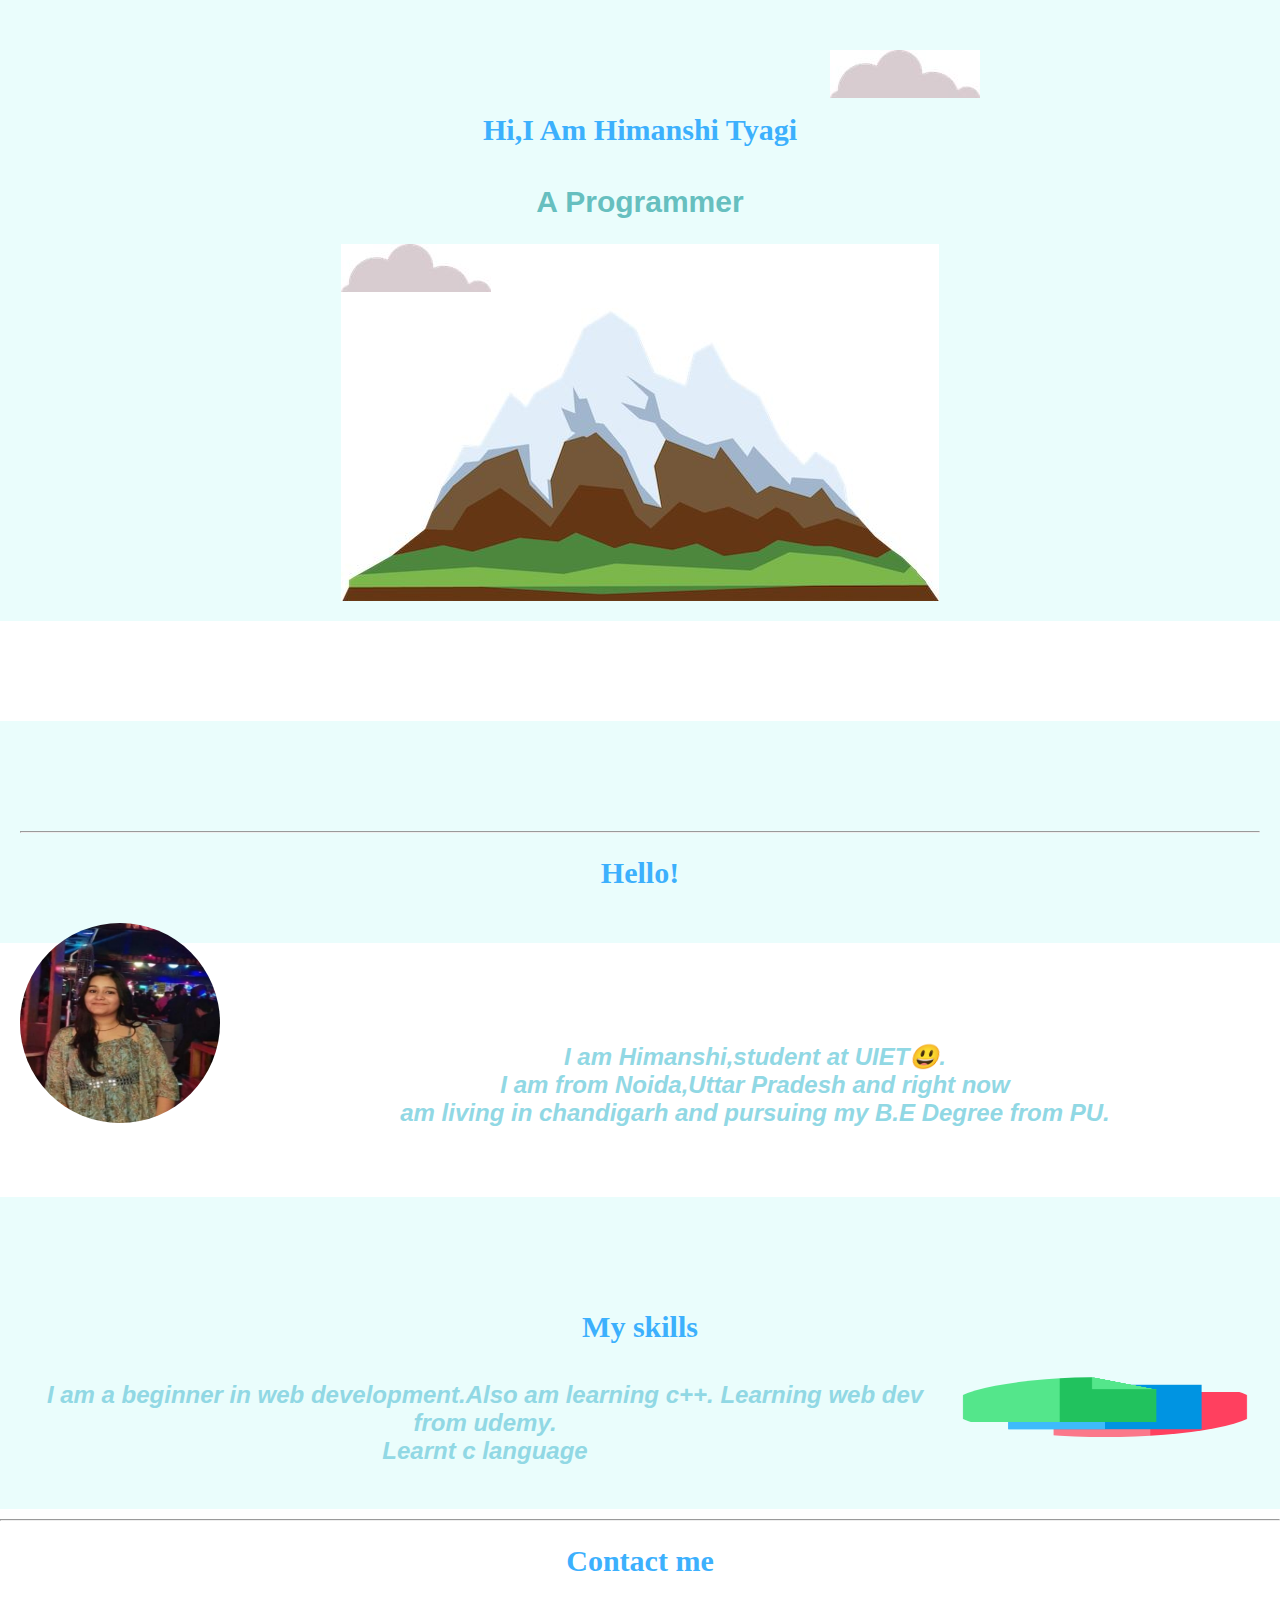
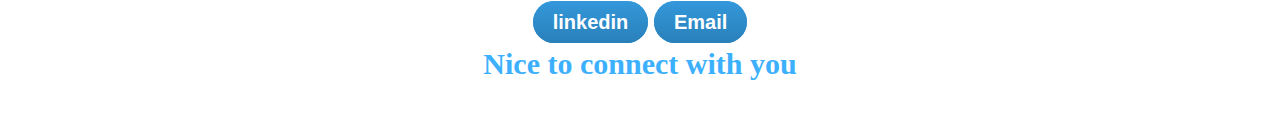
<file: index.html>
<html>
    <head>
        <title>Himanshi tyagi</title>
        <link rel="stylesheet"  href="stylesnew.css"> 
        <link rel="icon" href="my favicon.ico">
    </head>
    <body>
        
        
            
            
            <div class="top-container">
                <img  class="top-cloud" src="cloud1.jpeg" alt="cloud">
                <b><H1>Hi,I Am Himanshi Tyagi</H1></b>
                <h2><b>A Programmer</h2></b>
                <img class="bottom-cloud" src="cloud1.jpeg" alt="cloud">
                <img src="newmoun.jpeg" alt="mountain">
        </div>
<div class="middle"><hr>
    <h1 ><b>Hello!</b></h1>
    <img Class="myself" src="WhatsApp Image 2023-01-15 at 16.06.02.jpeg" alt="myself">
    </div>
    <p>I am Himanshi,student at UIET😃.<br>I am from Noida,Uttar Pradesh and right now<br> am living in chandigarh and pursuing my B.E Degree from PU.
    </p>
    
    
    <br>
    <br>
    
    <div class="bottom-container"><h1 class="contact me">My skills</h1>
    
    
        <img  class="blank"src="blank-page.png" > 
        <p> I am a beginner in web development.Also am learning c++.
            Learning web dev from udemy.<br> 
            Learnt c language
        </p> </div>
        <hr>
        <h1 Class="contact me"><b>Contact me</b></h1>
        <a href="https://www.linkedin.com/in/himanshi-tyagi-0332a8237" class="btn">linkedin</a>
        <a href="mailto:tyagihimanshi2024@gmaail.com" class="btn1">Email</a>
        <h1 class="contact me">Nice to connect with you</h1>

   


        
</body>
</html>
</file>
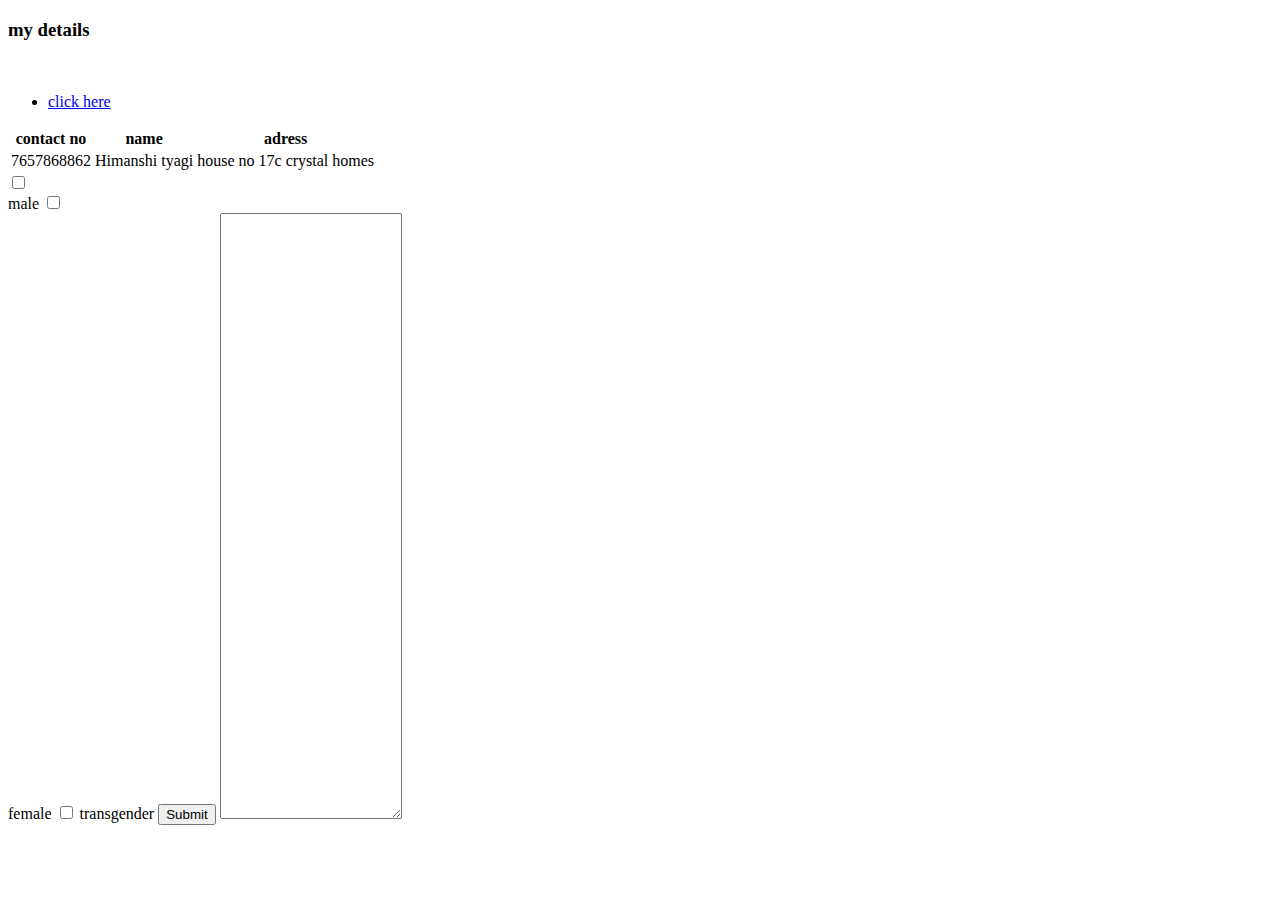
<file: details.html>
<!DOCTYPE html>
<html>
    <head>
        <title>details</title>
    </head>
    <body>
        <h3>my details</h3><br>
        <table>
        <tr>
            <th>contact no</th>
            <th>name</th>
            <th>adress</th></tr>
            <tr>
        
                <td>7657868862</td>
                <td>Himanshi tyagi</td>
                <td>house no 17c crystal homes</td>
            </tr>
            <ul>
                <li><a href="https://www.google.com/search?sxsrf=ALiCzsblc6YwuN5k2l5jaEzlUCPvVWN24A:1672434767088&q=New+Year%27s+Eve+2022&oi=ddle&ct=207425699&hl=en-GB&sa=X&ved=0ahUKEwiDlM2BoaL8AhXxUGwGHfpzBfUQPQgC&biw=790&bih=572&dpr=1">click here</a></li>
            </ul>
            </table>
            <form action>
                <input type="checkbox">
                <br>
                <label>male</label>
                <input type="checkbox">
                <br>
                <label>female</label>
                <input type="checkbox">
                <label>transgender</label>
                <input type="submit" >
                <textarea name="name"rows="40" coloum="40">
                </textarea>
                

            </form>

        
    </body>
</html>
</file>
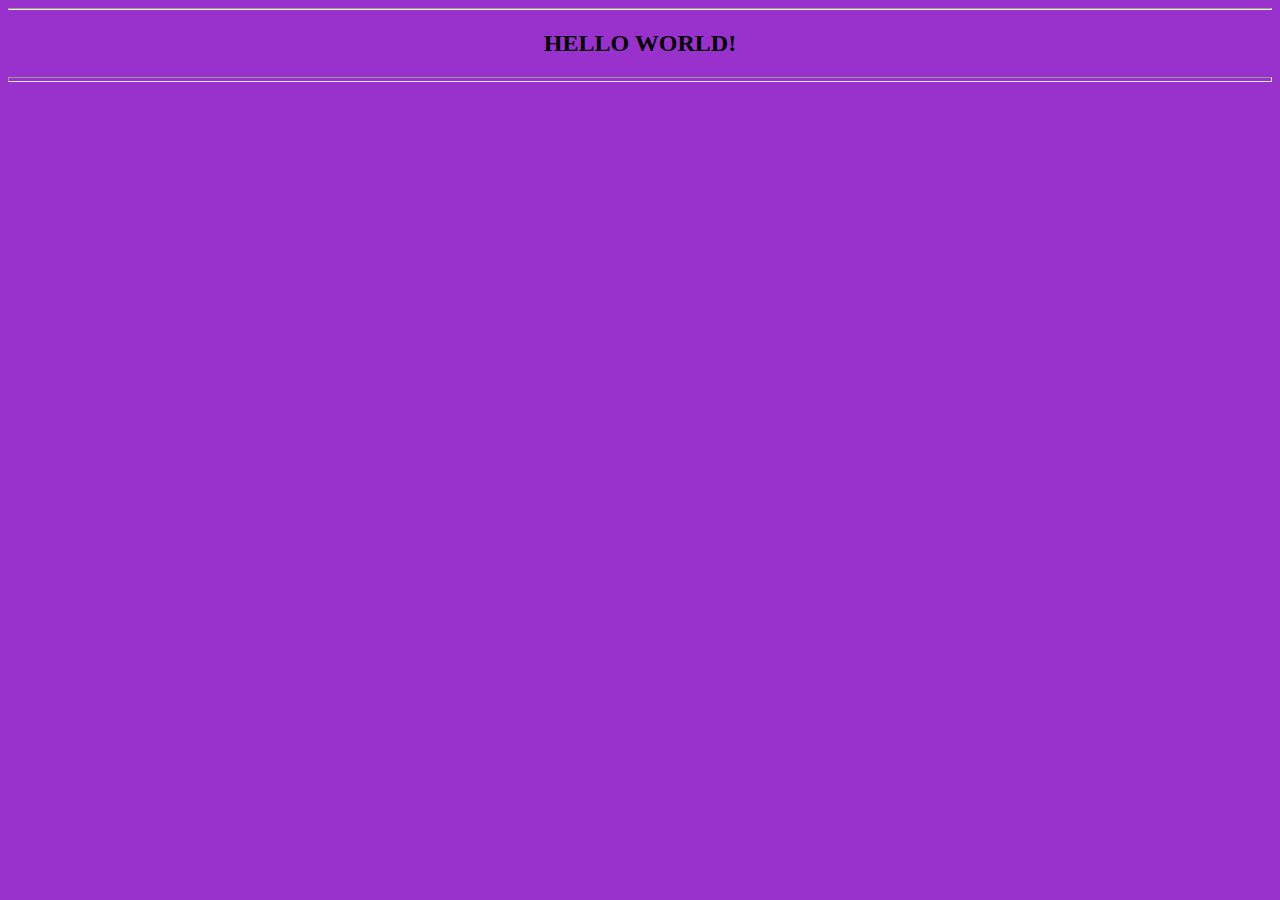
<file: hello world.html>
<!DOCTYPE html>
<html>
    <head>
        <title> html</title>
        </head>
        <body style="background-color: darkorchid;">
            <center>
            <hr >
            <h2>HELLO WORLD!</h2>
            <hr size="5">
            </center>
        </body>
        </html>
</file>
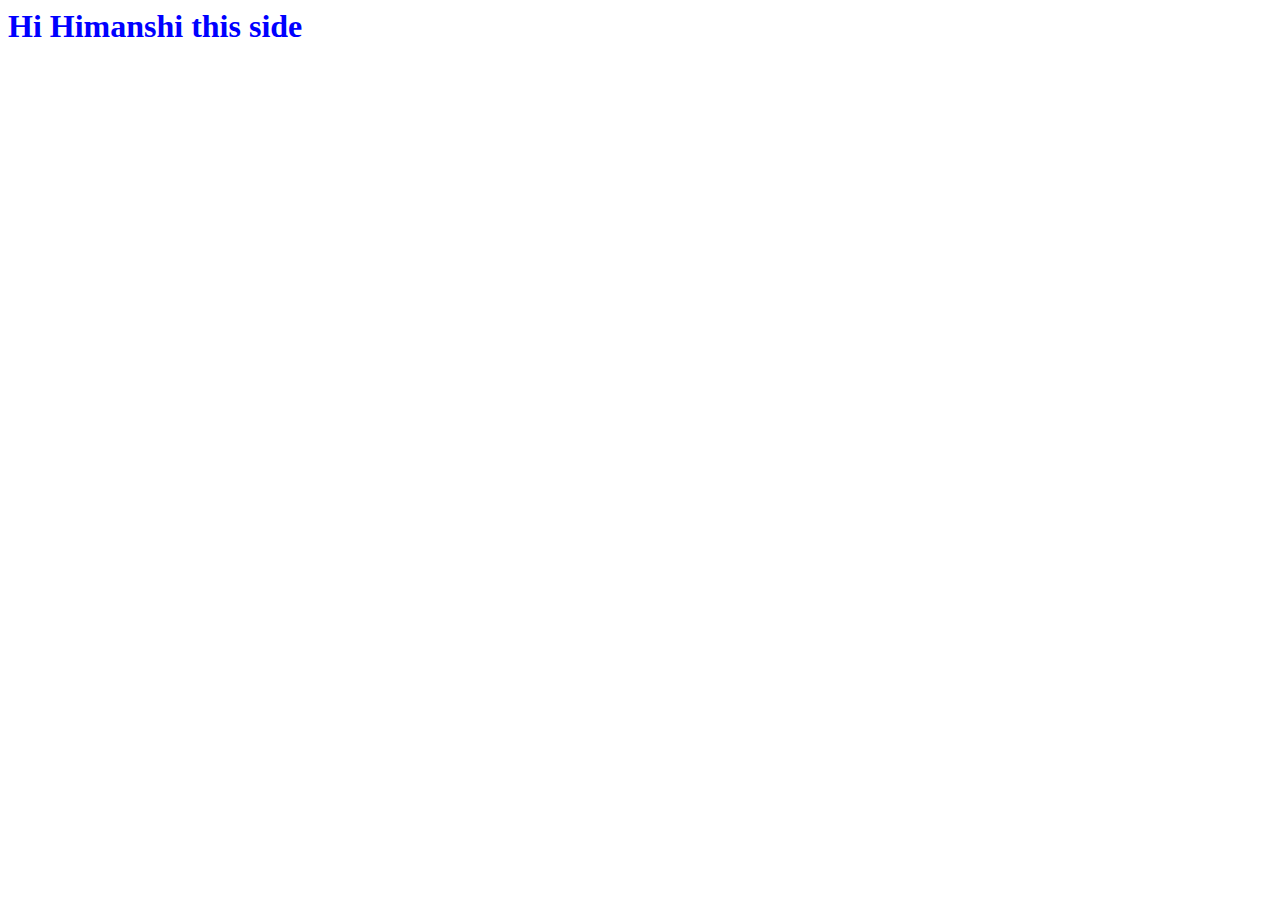
<file: linking.html>
<html>
    <head>
        <title>
            linking
        </title>
        </head>
        <body>
            <link rel="stylesheet" href="mystyle.css">
            <h1>Hi Himanshi this side</h1>
            <div></div>

            
        </body>
</html>
</file>
<file: stylesnew.css>
body {
   margin: 0;
    text-align: center;
    font-family: Arial, Helvetica, sans-serif;
    font-weight: bold;
    font-size: 20px;
    
}
.portfolio{
    position:fixed;
    background-color: #66BFBF;
    height: 100px;
    width:200px;
  }
h1 {
    margin-top: 0;
    font-family: cursive;
    font-size: 30px;
color:#3cb0fd ;
line-height: 2;

}
h2{
    font-weight: normal;
    color: #66BFBF;
}
div {
    background-color:EAFDFC ;
    margin-top:0px;
    padding: 20px;
    display: block;
    position: relative;
    padding-top: 100px;
    margin-bottom: 0;
    

}
.top-cloud {
position: absolute;
right: 300px;
top: 50px;
}

.bottom-cloud {
    position: absolute;


}
img {
    max-width: 100%;
    max-height: 100%;

}
.myself {
   width: 200px;
   height:200px;
   border-radius: 50%;
   float:left;
   margin-right: 10px;

 
 


}

p {
    font-size: x-large;
    font-style: oblique;
    color: 91D8E4;
    
}


    

.blank{
    width: 40px;
    height:60px;
    border-radius: 50%;
    
    align-content: right;
    float:right;


width: 25%;
}
.my{
    text-align: center;
    font-size: large;
   
  
}
.middle{
   
   
    margin: 100px auto 100px auto;
    text-align: left;
    line-height: 2;
    
}
.btn {
    background: #3498db;
    background-image: -webkit-linear-gradient(top, #3498db, #2980b9);
    background-image: -moz-linear-gradient(top, #3498db, #2980b9);
    background-image: -ms-linear-gradient(top, #3498db, #2980b9);
    background-image: -o-linear-gradient(top, #3498db, #2980b9);
    background-image: linear-gradient(to bottom, #3498db, #2980b9);
    -webkit-border-radius: 28;
    -moz-border-radius: 28;
    border-radius: 28px;
    font-family: Arial;
    color: #ffffff;
    font-size: 20px;
    padding: 10px 20px 10px 20px;
    text-decoration: none;
  }
  
  .btn:hover {
    background: #3cb0fd;
    background-image: -webkit-linear-gradient(top, #3cb0fd, #3498db);
    background-image: -moz-linear-gradient(top, #3cb0fd, #3498db);
    background-image: -ms-linear-gradient(top, #3cb0fd, #3498db);
    background-image: -o-linear-gradient(top, #3cb0fd, #3498db);
    background-image: linear-gradient(to bottom, #3cb0fd, #3498db);
    text-decoration: none;
  }
  .contactme {
    color: #3cb0fd;
    font-size: x-large;
    float:left;
    font-style: oblique;

  }
  h1 {
text-align: center;
  }
  .btn1 {
    background: #3498db;
    background-image: -webkit-linear-gradient(top, #3498db, #2980b9);
    background-image: -moz-linear-gradient(top, #3498db, #2980b9);
    background-image: -ms-linear-gradient(top, #3498db, #2980b9);
    background-image: -o-linear-gradient(top, #3498db, #2980b9);
    background-image: linear-gradient(to bottom, #3498db, #2980b9);
    -webkit-border-radius: 28;
    -moz-border-radius: 28;
    border-radius: 28px;
    font-family: Arial;
    color: #ffffff;
    font-size: 20px;
    padding: 10px 20px 10px 20px;
    text-decoration: none;
  }
  
  .btn1:hover:hover {
    background: #3cb0fd;
    background-image: -webkit-linear-gradient(top, #3cb0fd, #3498db);
    background-image: -moz-linear-gradient(top, #3cb0fd, #3498db);
    background-image: -ms-linear-gradient(top, #3cb0fd, #3498db);
    background-image: -o-linear-gradient(top, #3cb0fd, #3498db);
    background-image: linear-gradient(to bottom, #3cb0fd, #3498db);
    text-decoration: none;
  }
</file>
<file: mystyle.css>
h1 { color:blue}
div{color:black}
</file>
